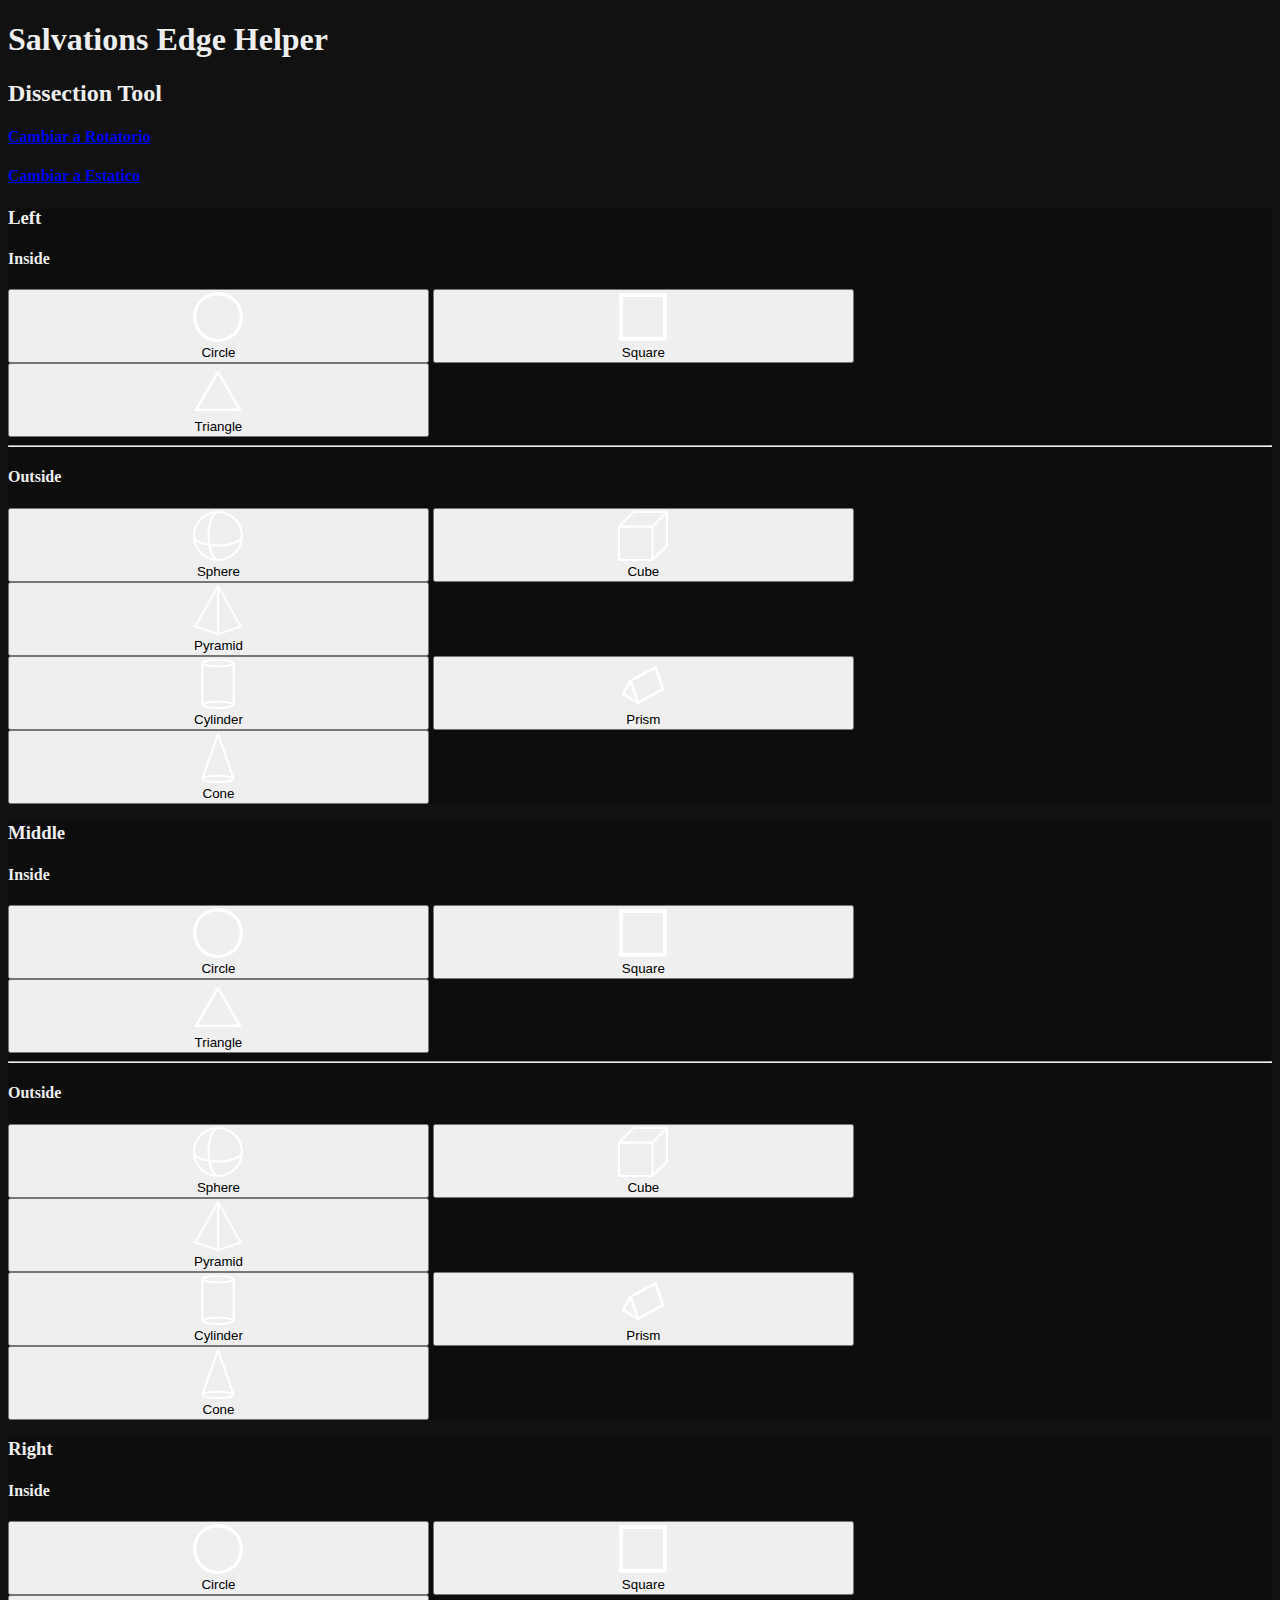
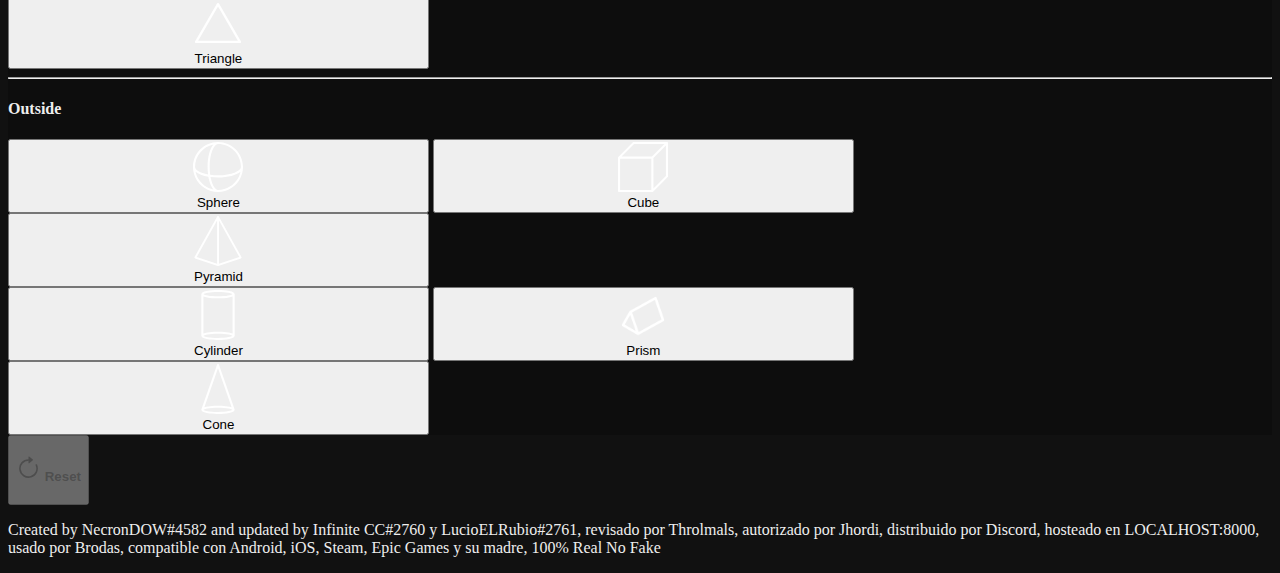
<file: index.html>
<!DOCTYPE html>
<!-- saved from url=(0043) -->
<html><head><meta http-equiv="Content-Type" content="text/html; charset=UTF-8">
    <!-- Required meta tags -->
    
    <meta name="viewport" content="width=device-width, initial-scale=1">

    <!-- JQuery JS-->
    <script src="https://cdnjs.cloudflare.com/ajax/libs/jquery/3.7.1/jquery.min.js" crossorigin="anonymous" referrerpolicy="no-referrer" integrity="sha512-v2CJ7UaYy4JwqLDIrZUI/4hqeoQieOmAZNXBeQyjo21dadnwR+8ZaIJVT8EE2iyI61OV8e6M8PP2/4hpQINQ/g=="></script>

    <!-- Bootstrap CSS & JS -->
    <link href="https://cdn.jsdelivr.net/npm/bootstrap@5.1.3/dist/css/bootstrap.min.css" rel="stylesheet" integrity="sha384-1BmE4kWBq78iYhFldvKuhfTAU6auU8tT94WrHftjDbrCEXSU1oBoqyl2QvZ6jIW3" crossorigin="anonymous">
    <script src="https://cdn.jsdelivr.net/npm/bootstrap@5.1.3/dist/js/bootstrap.bundle.min.js" integrity="sha384-ka7Sk0Gln4gmtz2MlQnikT1wXgYsOg+OMhuP+IlRH9sENBO0LRn5q+8nbTov4+1p" crossorigin="anonymous"></script>

    <!-- Bootstrap Icons CSS -->
    <link rel="stylesheet" href="https://cdn.jsdelivr.net/npm/bootstrap-icons@1.11.3/font/bootstrap-icons.min.css">

    <!-- Site CSS & JS-->
    <link href="index_files/site.css" rel="stylesheet">

    <script src="index_files/site.js" asp-append-version="true"></script>
    <script src="index_files/Encounter4.js" asp-append-version="true"></script>

    <title>Ayudante de Veracidad - Normal</title>
<link rel="icon" href="https://i.imgur.com/UDseicm.png" type="image/x-icon">
</head>

    <body>
        <header>
 
        </header>

        <div class="container mt-3">
            <main role="main" class="pb-3">
                <h1>
                    <span data-localize="title">Salvations Edge Helper</span>
                </h1>

                <h2 data-localize="dissection_tool">Dissection Tool</h2>

                <a class="btn btn-dark  mt-3" id="rotatorio"href="./rotatorio/reto.html">
                    <h4>
                        <span>Cambiar a <b>Rotatorio</b></span>
                    </h4>
                </a>

                <a class="btn btn-dark  mt-3" id="estatico" href="./estatico/estatico.html">
                    <h4>
                        <span>Cambiar a <b>Estatico</b></span>
                    </h4>
                </a>

                <div class="row mt-3">
                    <div class="col-sm">
                        <div class="card">
                            <div class="card-body" data-position="left">
                                <h3 data-localize="left">Left</h3>

                                <h4 data-localize="inside">Inside</h4>

                                <div class="btn-group-vertical se-btn-group mt-3" data-area="inside" role="group">
                                    <div class="btn-group">
                                        <button type="button" class="btn btn-dark" data-components="C">
                                            <i class="symbol circle"></i><br>
                                            <span data-localize="circle">Circle</span>
                                        </button>
                                        <button type="button" class="btn btn-dark" data-components="S">
                                            <i class="symbol square"></i><br>
                                            <span data-localize="square">Square</span>
                                        </button>
                                        <button type="button" class="btn btn-dark" data-components="T">
                                            <i class="symbol triangle"></i><br>
                                            <span data-localize="triangle">Triangle</span>
                                        </button>
                                    </div>
                                </div>

                                <hr>

                                <h4 data-localize="outside">Outside</h4>

                                <div class="btn-group-vertical se-btn-group mt-3" data-area="outside" role="group">
                                    <div class="btn-group">
                                        <button type="button" class="btn btn-dark" data-components="CC">
                                            <i class="symbol sphere"></i><br>
                                            <span data-localize="sphere">Sphere</span>
                                        </button>
                                        <button type="button" class="btn btn-dark" data-components="SS">
                                            <i class="symbol cube"></i><br>
                                            <span data-localize="cube">Cube</span>
                                        </button>
                                        <button type="button" class="btn btn-dark" data-components="TT">
                                            <i class="symbol pyramid"></i><br>
                                            <span data-localize="pyramid">Pyramid</span>
                                        </button>
                                    </div>
                                    <div class="btn-group">
                                        <button type="button" class="btn btn-dark" data-components="CS">
                                            <i class="symbol cylinder"></i><br>
                                            <span data-localize="cylinder">Cylinder</span>
                                        </button>
                                        <button type="button" class="btn btn-dark" data-components="ST">
                                            <i class="symbol prism"></i><br>
                                            <span data-localize="prism">Prism</span>
                                        </button>
                                        <button type="button" class="btn btn-dark" data-components="TC">
                                            <i class="symbol cone"></i><br>
                                            <span data-localize="cone">Cone</span>
                                        </button>
                                    </div>
                                </div>
                            </div>
                        </div>
                    </div>

                    <div class="col-sm">
                        <div class="card">
                            <div class="card-body" data-position="middle">
                                <h3 data-localize="middle">Middle</h3>

                                <h4 data-localize="inside">Inside</h4>

                                <div class="btn-group-vertical se-btn-group mt-3" data-area="inside" role="group">
                                    <div class="btn-group">
                                        <button type="button" class="btn btn-dark" data-components="C">
                                            <i class="symbol circle"></i><br>
                                            <span data-localize="circle">Circle</span>
                                        </button>
                                        <button type="button" class="btn btn-dark" data-components="S">
                                            <i class="symbol square"></i><br>
                                            <span data-localize="square">Square</span>
                                        </button>
                                        <button type="button" class="btn btn-dark" data-components="T">
                                            <i class="symbol triangle"></i><br>
                                            <span data-localize="triangle">Triangle</span>
                                        </button>
                                    </div>
                                </div>

                                <hr>

                                <h4 data-localize="outside">Outside</h4>

                                <div class="btn-group-vertical se-btn-group mt-3" data-area="outside" role="group">
                                    <div class="btn-group">
                                        <button type="button" class="btn btn-dark" data-components="CC">
                                            <i class="symbol sphere"></i><br>
                                            <span data-localize="sphere">Sphere</span>
                                        </button>
                                        <button type="button" class="btn btn-dark" data-components="SS">
                                            <i class="symbol cube"></i><br>
                                            <span data-localize="cube">Cube</span>
                                        </button>
                                        <button type="button" class="btn btn-dark" data-components="TT">
                                            <i class="symbol pyramid"></i><br>
                                            <span data-localize="pyramid">Pyramid</span>
                                        </button>
                                    </div>
                                    <div class="btn-group">
                                        <button type="button" class="btn btn-dark" data-components="CS">
                                            <i class="symbol cylinder"></i><br>
                                            <span data-localize="cylinder">Cylinder</span>
                                        </button>
                                        <button type="button" class="btn btn-dark" data-components="ST">
                                            <i class="symbol prism"></i><br>
                                            <span data-localize="prism">Prism</span>
                                        </button>
                                        <button type="button" class="btn btn-dark" data-components="TC">
                                            <i class="symbol cone"></i><br>
                                            <span data-localize="cone">Cone</span>
                                        </button>
                                    </div>
                                </div>
                            </div>
                        </div>
                    </div>

                    <div class="col-sm">
                        <div class="card">
                            <div class="card-body" data-position="right">
                                <h3 data-localize="right">Right</h3>

                                <h4 data-localize="inside">Inside</h4>

                                <div class="btn-group-vertical se-btn-group mt-3" data-area="inside" role="group">
                                    <div class="btn-group">
                                        <button type="button" class="btn btn-dark" data-components="C">
                                            <i class="symbol circle"></i><br>
                                            <span data-localize="circle">Circle</span>
                                        </button>
                                        <button type="button" class="btn btn-dark" data-components="S">
                                            <i class="symbol square"></i><br>
                                            <span data-localize="square">Square</span>
                                        </button>
                                        <button type="button" class="btn btn-dark" data-components="T">
                                            <i class="symbol triangle"></i><br>
                                            <span data-localize="triangle">Triangle</span>
                                        </button>
                                    </div>
                                </div>

                                <hr>

                                <h4 data-localize="outside">Outside</h4>

                                <div class="btn-group-vertical se-btn-group mt-3" data-area="outside" role="group">
                                    <div class="btn-group">
                                        <button type="button" class="btn btn-dark" data-components="CC">
                                            <i class="symbol sphere"></i><br>
                                            <span data-localize="sphere">Sphere</span>
                                        </button>
                                        <button type="button" class="btn btn-dark" data-components="SS">
                                            <i class="symbol cube"></i><br>
                                            <span data-localize="cube">Cube</span>
                                        </button>
                                        <button type="button" class="btn btn-dark" data-components="TT">
                                            <i class="symbol pyramid"></i><br>
                                            <span data-localize="pyramid">Pyramid</span>
                                        </button>
                                    </div>
                                    <div class="btn-group">
                                        <button type="button" class="btn btn-dark" data-components="CS">
                                            <i class="symbol cylinder"></i><br>
                                            <span data-localize="cylinder">Cylinder</span>
                                        </button>
                                        <button type="button" class="btn btn-dark" data-components="ST">
                                            <i class="symbol prism"></i><br>
                                            <span data-localize="prism">Prism</span>
                                        </button>
                                        <button type="button" class="btn btn-dark" data-components="TC">
                                            <i class="symbol cone"></i><br>
                                            <span data-localize="cone">Cone</span>
                                        </button>
                                    </div>
                                </div>
                            </div>
                        </div>
                    </div>
                </div>

                <button class="btn btn-dark w-100 mt-3 btn-reset" disabled="">
                    <h4>
                        <svg xmlns="http://www.w3.org/2000/svg" width="25" height="25" fill="currentColor" class="bi bi-arrow-clockwise" viewBox="0 0 16 16">
  <path fill-rule="evenodd" d="M8 3a5 5 0 1 0 4.546 2.914.5.5 0 0 1 .908-.417A6 6 0 1 1 8 2z"/>
  <path d="M8 4.466V.534a.25.25 0 0 1 .41-.192l2.36 1.966c.12.1.12.284 0 .384L8.41 4.658A.25.25 0 0 1 8 4.466"/>
</svg> 
                        <span data-localize="reset">Reset</span>
                    </h4>
                </button>

                <div id="stepsContainer" class="card mt-3" style="display: none;">
                    <div class="card-body">
                        <h3 data-localize="steps_to_solve">Steps to Solve</h3>

                        <ul id="steps" style="list-style-type: none; font-size: 24px;">
                        </ul>
                    </div>
                </div>
            </main>
        </div>

        <footer class="py-3 my-4">
            <p class="text-center text-body-secondary">
                <span data-localize="created_by">Created by</span> NecronDOW#4582 <span data-localize="updated_by">and updated by</span>  Infinite CC#2760 y LucioELRubio#2761, revisado por Throlmals, autorizado por Jhordi, distribuido por Discord, hosteado en LOCALHOST:8000, usado por Brodas, compatible con Android, iOS, Steam, Epic Games y su madre, 100% Real No Fake</p>
        </footer>
    
</body></html>
</file>
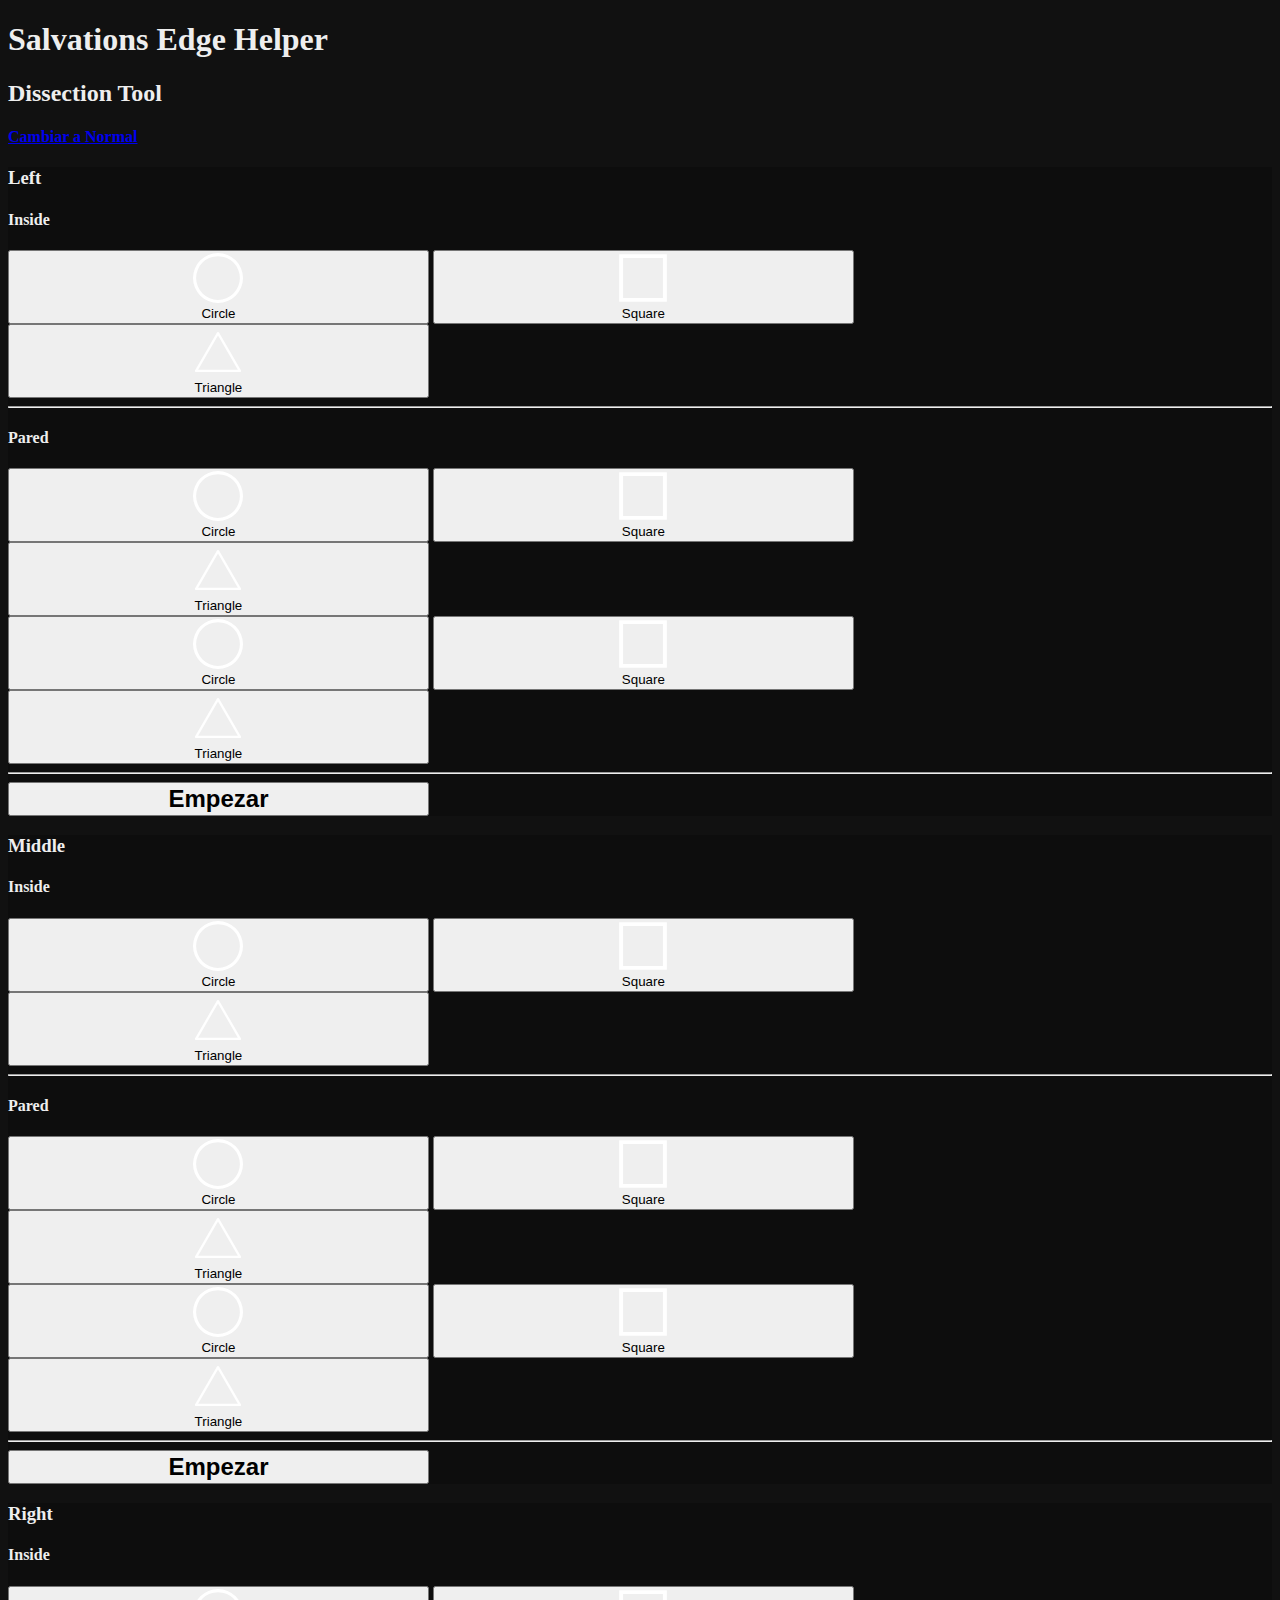
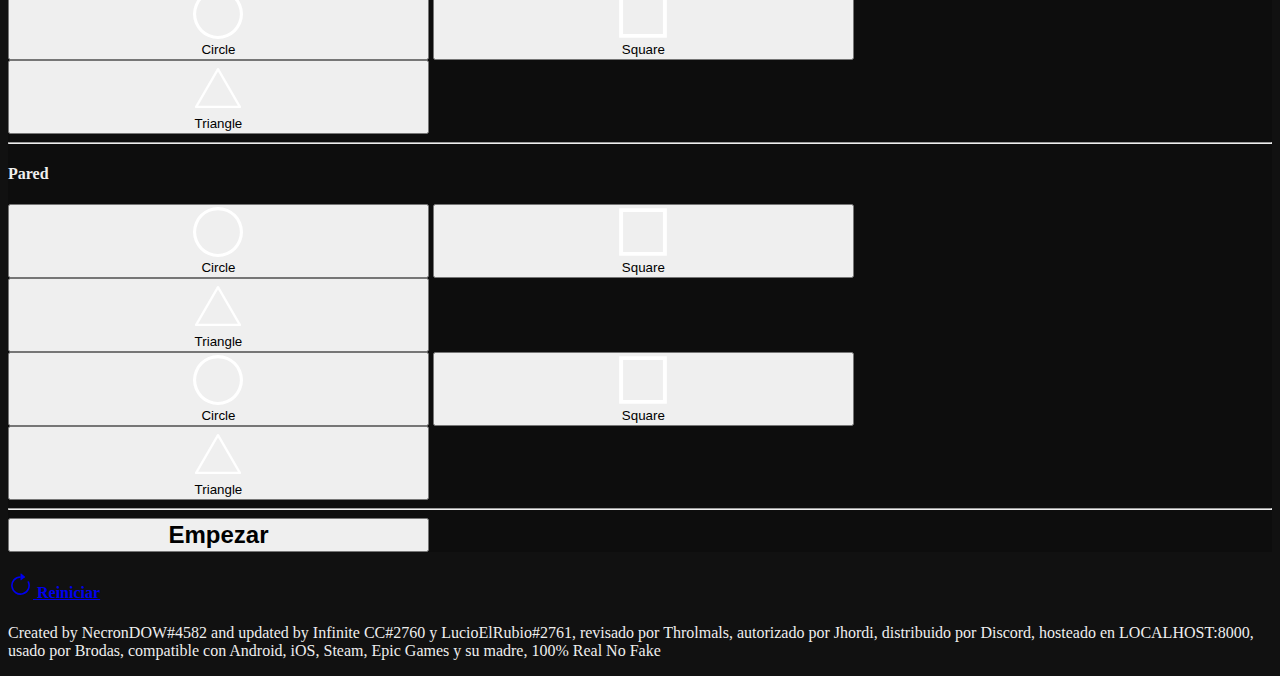
<file: estatico/estatico.html>
<!DOCTYPE html>
<!-- saved from url=(0043) -->
<html><head><meta http-equiv="Content-Type" content="text/html; charset=UTF-8">
    <!-- Required meta tags -->
    
    <meta name="viewport" content="width=device-width, initial-scale=1">

    <!-- JQuery JS-->
    <script src="https://cdnjs.cloudflare.com/ajax/libs/jquery/3.7.1/jquery.min.js" crossorigin="anonymous" referrerpolicy="no-referrer" integrity="sha512-v2CJ7UaYy4JwqLDIrZUI/4hqeoQieOmAZNXBeQyjo21dadnwR+8ZaIJVT8EE2iyI61OV8e6M8PP2/4hpQINQ/g=="></script>

    <!-- Bootstrap CSS & JS -->
    <link href="https://cdn.jsdelivr.net/npm/bootstrap@5.1.3/dist/css/bootstrap.min.css" rel="stylesheet" integrity="sha384-1BmE4kWBq78iYhFldvKuhfTAU6auU8tT94WrHftjDbrCEXSU1oBoqyl2QvZ6jIW3" crossorigin="anonymous">
    <script src="https://cdn.jsdelivr.net/npm/bootstrap@5.1.3/dist/js/bootstrap.bundle.min.js" integrity="sha384-ka7Sk0Gln4gmtz2MlQnikT1wXgYsOg+OMhuP+IlRH9sENBO0LRn5q+8nbTov4+1p" crossorigin="anonymous"></script>

    <!-- Bootstrap Icons CSS -->
    <link rel="stylesheet" href="https://cdn.jsdelivr.net/npm/bootstrap-icons@1.11.3/font/bootstrap-icons.min.css">

    <!-- Site CSS & JS-->
    <link href="index_files/site.css" rel="stylesheet">

    <!-- Check Icons-->
    <link rel="stylesheet" href="https://cdnjs.cloudflare.com/ajax/libs/font-awesome/6.6.0/css/all.min.css" integrity="sha512-Kc323vGBEqzTmouAECnVceyQqyqdsSiqLQISBL29aUW4U/M7pSPA/gEUZQqv1cwx4OnYxTxve5UMg5GT6L4JJg==" crossorigin="anonymous" referrerpolicy="no-referrer" />

    <script src="index_files/site.js" asp-append-version="true"></script>
    <script src="index_files/Encounter4v2.js" asp-append-version="true"></script>

    <title>Ayudante de Veracidad - Reto Estatico (Distribución Equitativa)</title>
<link rel="icon" href="https://i.imgur.com/UDseicm.png" type="image/x-icon">
</head>

    <body>
        <header>
 
        </header>

        <div class="container mt-3">
            <main role="main" class="pb-3">
                <h1>
                    <span data-localize="title">Salvations Edge Helper</span>
                </h1>

                <h2 data-localize="dissection_tool">Dissection Tool</h2>

                <a class="btn btn-dark w-100 mt-3" href="../index.html">
                    <h4>
                        <span>Cambiar a <b>Normal</b></span>
                    </h4>
                </a>

                <div class="row mt-3">
                    <div class="col-sm">
                        <div class="card">
                            <div class="card-body" data-position="left">
                                <h3 data-localize="left">Left</h3>

                                <h4 data-localize="inside">Inside</h4>

                                <div class="btn-group-vertical se-btn-group mt-3" data-area="inside" role="group">
                                    <div class="btn-group">
                                        <button type="button" class="btn btn-dark" data-components="C" value="C" onclick="estatuaIZ(value)" id="circleIZ">
                                            <i class="symbol circle"></i><br>
                                            <span data-localize="circle">Circle</span>
                                        </button>
                                        <button type="button" class="btn btn-dark" data-components="S" value="S" onclick="estatuaIZ(value)" id="squareIZ">
                                            <i class="symbol square"></i><br>
                                            <span data-localize="square">Square</span>
                                        </button>
                                        <button type="button" class="btn btn-dark" data-components="T" value="T" onclick="estatuaIZ(value)" id="triangleIZ">
                                            <i class="symbol triangle"></i><br>
                                            <span data-localize="triangle">Triangle</span>
                                        </button>
                                    </div>
                                </div>

                                <hr>

                                <h4 data-localize="Pared">Pared</h4>

                                <div class="btn-group-vertical se-btn-group mt-3" data-area="pared" role="group" >
                                    <div class="btn-group">
                                        <button type="button" class="btn btn-dark noapretar" data-components="C" id="circle1pIZ" >
                                            <i class="symbol circle"></i><br>
                                            <span data-localize="circle">Circle</span>
                                        </button>
                                        <button type="button" class="btn btn-dark noapretar" data-components="S" id="square1pIZ" class="noapretar">
                                            <i class="symbol square"></i><br>
                                            <span data-localize="square">Square</span>
                                        </button>
                                        <button type="button" class="btn btn-dark noapretar" data-components="T" id="triangle1pIZ" class="noapretar">
                                            <i class="symbol triangle"></i><br>
                                            <span data-localize="triangle">Triangle</span>
                                        </button>
                                    </div>
                                </div>
                                <div class="btn-group-vertical se-btn-group mt-3" data-area="pared2" role="group" >
                                    <div class="btn-group">
                                        <button type="button" class="btn btn-dark " data-components="C" value="C" onclick="pared2IZ(value)" id="circle2pIZ"> 
                                            <i class="symbol circle"></i><br>
                                            <span data-localize="circle">Circle</span>
                                        </button>
                                        <button type="button" class="btn btn-dark " data-components="S" value="S" onclick="pared2IZ(value)" id="square2pIZ">
                                            <i class="symbol square"></i><br>
                                            <span data-localize="square">Square</span>
                                        </button>
                                        <button type="button" class="btn btn-dark" data-components="T" value="T" onclick="pared2IZ(value)" id="triangle2pIZ">
                                            <i class="symbol triangle"></i><br>
                                            <span data-localize="triangle">Triangle</span>
                                        </button>
                                    </div>
                                </div>

                                <hr>
                                
                                <div class="btn-group se-btn-group mt-1" class="empiezaBox">
                                    <div class="empezarTXT">
                                    </div>
                                    <div class="empiezaBTN">
                                        <button type="button" class="btn btn-dark w-100 empezar-btn" style="font-size: 1.5rem;"  onclick="empiezaIZ(this)" onclick="toggleEmpezar(this)">
                                            <b>Empezar</b>
                                        </button>
                                    </div>
                                </div>
                                
                            </div>
                        </div>
                    </div>

                    <div class="col-sm">
                        <div class="card">
                            <div class="card-body" data-position="middle">
                                <h3 data-localize="middle">Middle</h3>

                                <h4 data-localize="inside">Inside</h4>

                                <div class="btn-group-vertical se-btn-group mt-3" data-area="inside" role="group">
                                    <div class="btn-group">
                                        <button type="button" class="btn btn-dark" data-components="C" value="C" onclick="estatuaMED(value)" id="circleMED">
                                            <i class="symbol circle"></i><br>
                                            <span data-localize="circle">Circle</span>
                                        </button>
                                        <button type="button" class="btn btn-dark" data-components="S" value="S" onclick="estatuaMED(value)" id="squareMED">
                                            <i class="symbol square"></i><br>
                                            <span data-localize="square">Square</span>
                                        </button>
                                        <button type="button" class="btn btn-dark" data-components="T" value="T" onclick="estatuaMED(value)" id="triangleMED">
                                            <i class="symbol triangle"></i><br>
                                            <span data-localize="triangle">Triangle</span>
                                        </button>
                                    </div>
                                </div>

                                <hr>

                                <h4 data-localize="Pared">Pared</h4>

                                <div class="btn-group-vertical se-btn-group mt-3" data-area="pared" role="group" >
                                    <div class="btn-group">
                                        <button type="button" class="btn btn-dark noapretar" data-components="C" id="circle1pMED" >
                                            <i class="symbol circle"></i><br>
                                            <span data-localize="circle">Circle</span>
                                        </button>
                                        <button type="button" class="btn btn-dark noapretar" data-components="S" id="square1pMED" >
                                            <i class="symbol square"></i><br>
                                            <span data-localize="square">Square</span>
                                        </button>
                                        <button type="button" class="btn btn-dark noapretar" data-components="T" id="triangle1pMED" >
                                            <i class="symbol triangle"></i><br>
                                            <span data-localize="triangle">Triangle</span>
                                        </button>
                                    </div>
                                </div>
                                <div class="btn-group-vertical se-btn-group mt-3" data-area="pared2" role="group" >
                                    <div class="btn-group">
                                        <button type="button" class="btn btn-dark" data-components="C" value="C" onclick="pared2MED(value)" id="circle2pMED">
                                            <i class="symbol circle"></i><br>
                                            <span data-localize="circle">Circle</span>
                                        </button>
                                        <button type="button" class="btn btn-dark" data-components="S" value="S" onclick="pared2MED(value)" id="square2pMED">
                                            <i class="symbol square"></i><br>
                                            <span data-localize="square">Square</span>
                                        </button>
                                        <button type="button" class="btn btn-dark" data-components="T" value="T" onclick="pared2MED(value)" id="triangle2pMED">
                                            <i class="symbol triangle"></i><br>
                                            <span data-localize="triangle">Triangle</span>
                                        </button>
                                    </div>
                                </div>
                                <hr>
                                
                                <div class="btn-group se-btn-group mt-1" class="empiezaBox">
                                    <div class="empezarTXT">
                                    </div>
                                    <div class="empiezaBTN">
                                        <button type="button" class="btn btn-dark w-100 empezar-btn" style="font-size: 1.5rem;"  onclick="empiezaMED(this)" onclick="toggleEmpezar(this)">
                                            <b>Empezar</b>
                                        </button>
                                    </div>
                                </div>
                            </div>
                        </div>
                    </div>

                    <div class="col-sm">
                        <div class="card">
                            <div class="card-body" data-position="right">
                                <h3 data-localize="right">Right</h3>

                                <h4 data-localize="inside">Inside</h4>

                                <div class="btn-group-vertical se-btn-group mt-3" data-area="inside" role="group">
                                    <div class="btn-group">
                                        <button type="button" class="btn btn-dark" data-components="C" value="C" onclick="estatuaDER(value)" id="circleDER">
                                            <i class="symbol circle"></i><br>
                                            <span data-localize="circle">Circle</span>
                                        </button>
                                        <button type="button" class="btn btn-dark" data-components="S" value="S" onclick="estatuaDER(value)" id="squareDER">
                                            <i class="symbol square"></i><br>
                                            <span data-localize="square">Square</span>
                                        </button>
                                        <button type="button" class="btn btn-dark" data-components="T" value="T" onclick="estatuaDER(value)" id="triangleDER">
                                            <i class="symbol triangle"></i><br>
                                            <span data-localize="triangle">Triangle</span>
                                        </button>
                                    </div>
                                </div>

                                <hr>

                                <h4 data-localize="Pared">Pared</h4>

                                <div class="btn-group-vertical se-btn-group mt-3" data-area="pared" role="group" >
                                    <div class="btn-group">
                                        <button type="button" class="btn btn-dark noapretar" data-components="C" id="circle1pDER" >
                                            <i class="symbol circle"></i><br>
                                            <span data-localize="circle">Circle</span>
                                        </button>
                                        <button type="button" class="btn btn-dark noapretar" data-components="S" id="square1pDER" >
                                            <i class="symbol square"></i><br>
                                            <span data-localize="square">Square</span>
                                        </button>
                                        <button type="button" class="btn btn-dark noapretar" data-components="T" id="triangle1pDER" >
                                            <i class="symbol triangle"></i><br>
                                            <span data-localize="triangle">Triangle</span>
                                        </button>
                                    </div>
                                </div>
                                <div class="btn-group-vertical se-btn-group mt-3" data-area="pared2" role="group" >
                                    <div class="btn-group">
                                        <button type="button" class="btn btn-dark" data-components="C" value="C" onclick="pared2DER(value)" id="circle2pDER">
                                            <i class="symbol circle"></i><br>
                                            <span data-localize="circle">Circle</span>
                                        </button>
                                        <button type="button" class="btn btn-dark" data-components="S" value="S" onclick="pared2DER(value)" id="square2pDER">
                                            <i class="symbol square"></i><br>
                                            <span data-localize="square">Square</span>
                                        </button>
                                        <button type="button" class="btn btn-dark" data-components="T" value="T" onclick="pared2DER(value)" id="triangle2pDER">
                                            <i class="symbol triangle"></i><br>
                                            <span data-localize="triangle">Triangle</span>
                                        </button>
                                    </div>
                                </div>
                                <hr>
                                
                                <div class="btn-group se-btn-group mt-1" class="empiezaBox">
                                    <div class="empezarTXT">
                                    </div>
                                    <div class="empiezaBTN">
                                        <button type="button" class="btn btn-dark w-100 empezar-btn" style="font-size: 1.5rem;"  onclick="empiezaDER(this)" onclick="toggleEmpezar(this)">
                                            <b>Empezar</b>
                                        </button>
                                    </div>
                                </div>
                            </div>
                        </div>
                    </div>
                </div>
                <a class="btn btn-dark w-100 mt-3" href="../estatico/estatico.html">
                    <h4>
                        <span>
                            <svg xmlns="http://www.w3.org/2000/svg" width="25" height="25" fill="currentColor" class="bi bi-arrow-clockwise" viewBox="0 0 16 16">
                                <path fill-rule="evenodd" d="M8 3a5 5 0 1 0 4.546 2.914.5.5 0 0 1 .908-.417A6 6 0 1 1 8 2z"/>
                                <path d="M8 4.466V.534a.25.25 0 0 1 .41-.192l2.36 1.966c.12.1.12.284 0 .384L8.41 4.658A.25.25 0 0 1 8 4.466"/>
                            </svg>
                            Reiniciar
                        </span>
                    </h4>
                </a>

                <div id="stepsContainer" class="card mt-3" style="display: none;">
                    <div class="card-body">
                        <h3 data-localize="steps_to_solve" id="Titulo">Steps to Solve</h3>

                        <ul id="steps" style="list-style-type: none; font-size: 24px;">
                            
                        </ul>
                    </div>
                </div>
            </main>
        </div>

        <footer class="py-3 my-4">
            <p class="text-center text-body-secondary">
                <span data-localize="created_by">Created by</span> NecronDOW#4582 <span data-localize="updated_by">and updated by</span>  Infinite CC#2760 y LucioElRubio#2761, revisado por Throlmals, autorizado por Jhordi, distribuido por Discord, hosteado en LOCALHOST:8000, usado por Brodas, compatible con Android, iOS, Steam, Epic Games y su madre, 100% Real No Fake</p>
        </footer>
        
    
</body></html>
</file>
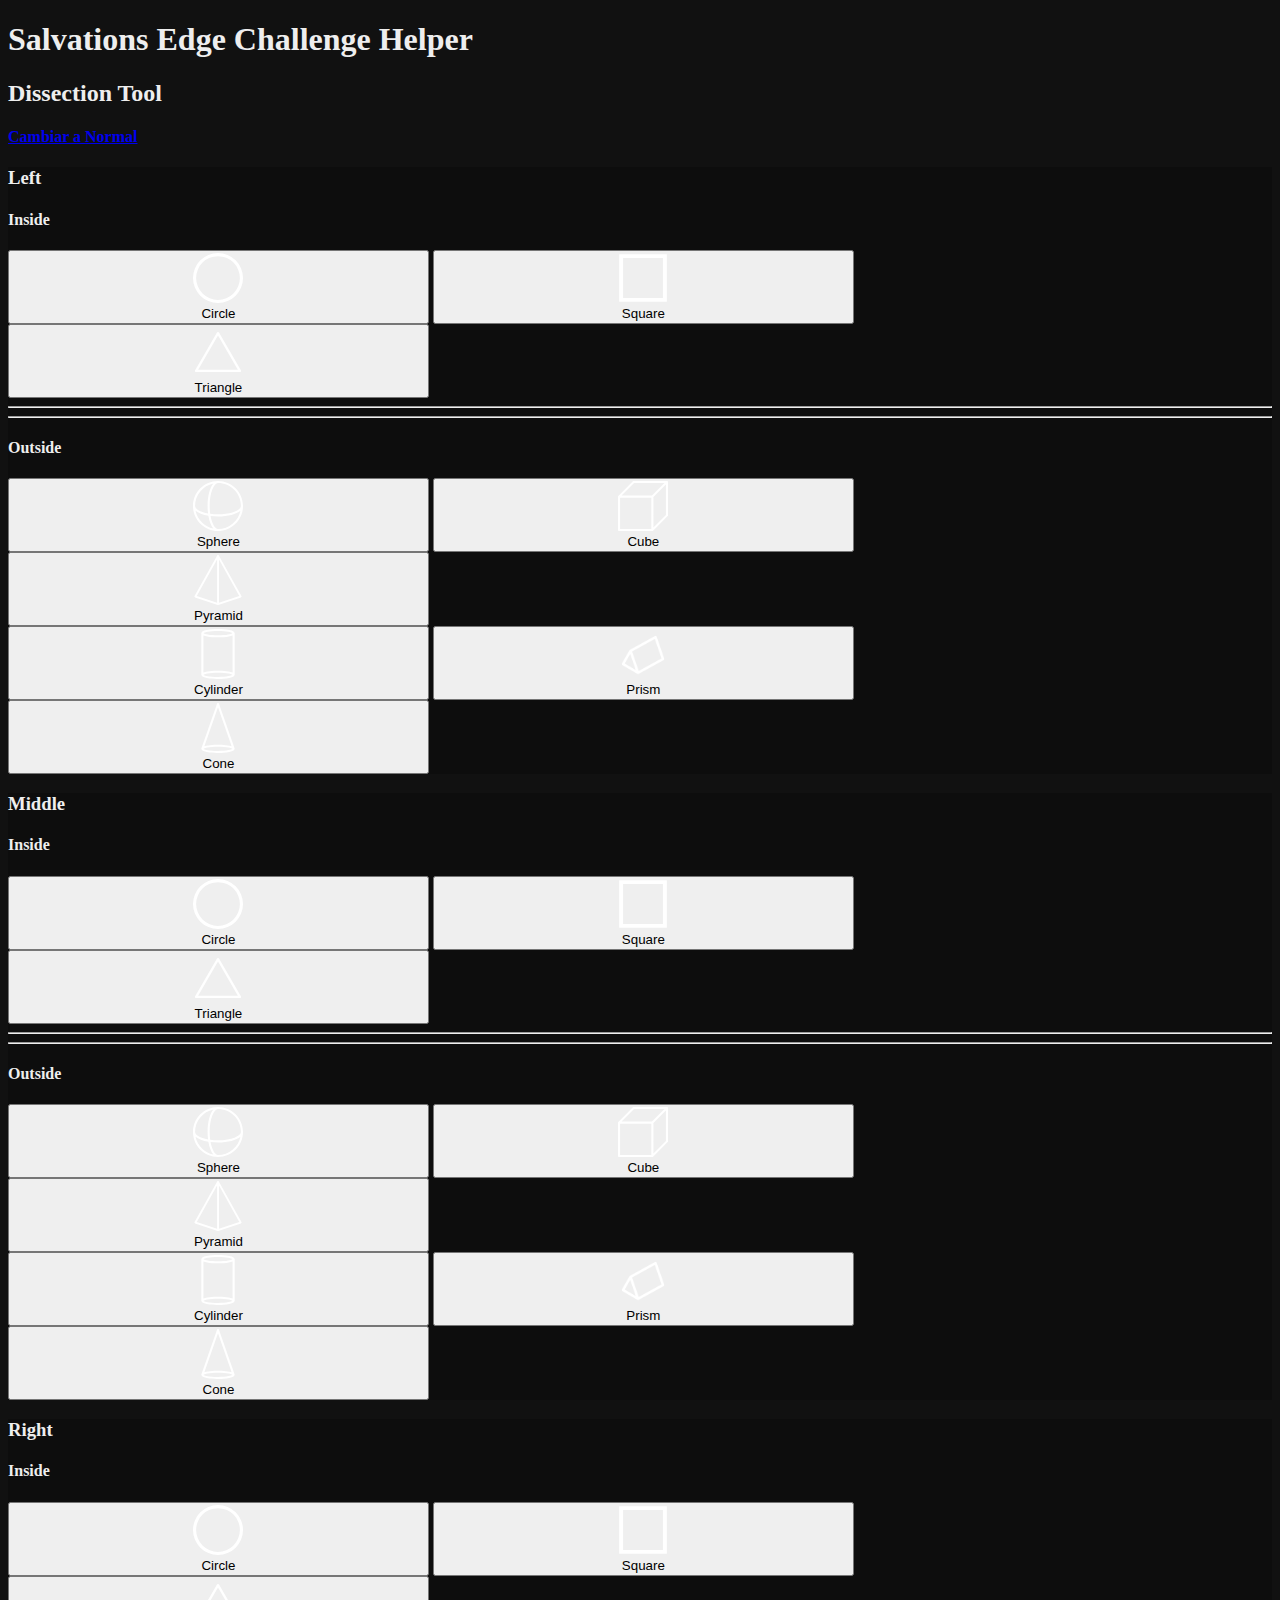
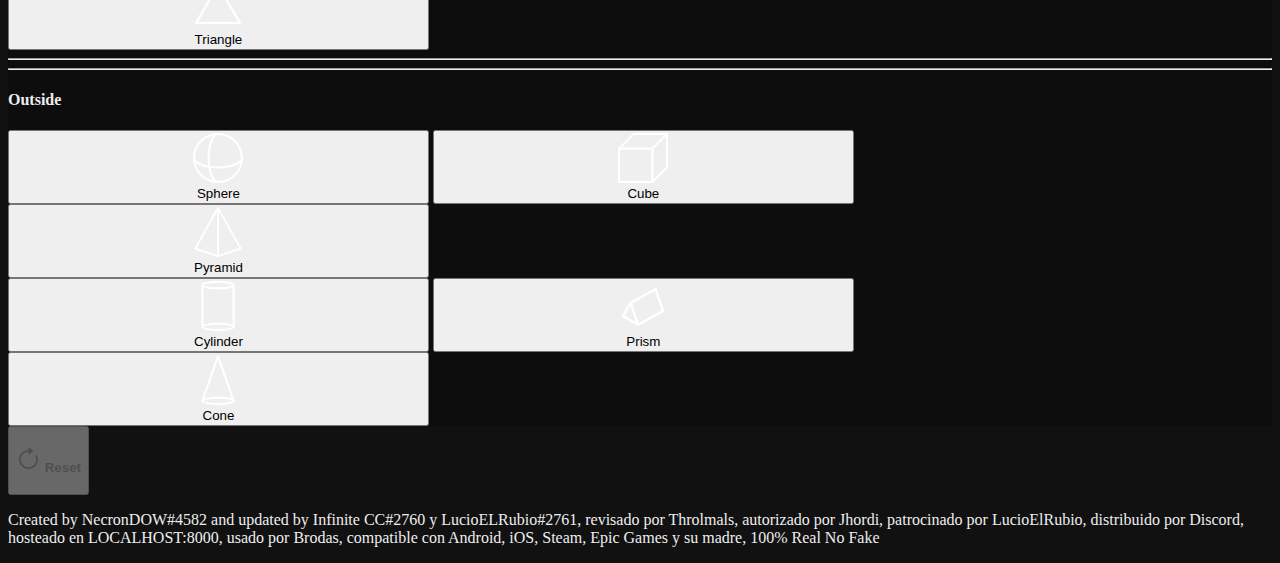
<file: rotatorio/reto.html>
<!DOCTYPE html>
<!-- saved from url=(0043) -->
<html><head><meta http-equiv="Content-Type" content="text/html; charset=UTF-8">
    <!-- Required meta tags -->
    
    <meta name="viewport" content="width=device-width, initial-scale=1">

    <!-- JQuery JS-->
    <script src="https://cdnjs.cloudflare.com/ajax/libs/jquery/3.7.1/jquery.min.js" crossorigin="anonymous" referrerpolicy="no-referrer" integrity="sha512-v2CJ7UaYy4JwqLDIrZUI/4hqeoQieOmAZNXBeQyjo21dadnwR+8ZaIJVT8EE2iyI61OV8e6M8PP2/4hpQINQ/g=="></script>

    <!-- Bootstrap CSS & JS -->
    <link href="https://cdn.jsdelivr.net/npm/bootstrap@5.1.3/dist/css/bootstrap.min.css" rel="stylesheet" integrity="sha384-1BmE4kWBq78iYhFldvKuhfTAU6auU8tT94WrHftjDbrCEXSU1oBoqyl2QvZ6jIW3" crossorigin="anonymous">
    <script src="https://cdn.jsdelivr.net/npm/bootstrap@5.1.3/dist/js/bootstrap.bundle.min.js" integrity="sha384-ka7Sk0Gln4gmtz2MlQnikT1wXgYsOg+OMhuP+IlRH9sENBO0LRn5q+8nbTov4+1p" crossorigin="anonymous"></script>

    <!-- Bootstrap Icons CSS -->
    <link rel="stylesheet" href="https://cdn.jsdelivr.net/npm/bootstrap-icons@1.11.3/font/bootstrap-icons.min.css">

    <!-- Site CSS & JS-->
    <link href="index_files/site.css" rel="stylesheet">

    <script src="index_files/site.js" asp-append-version="true"></script>
    <script src="index_files/Encounter4.js" asp-append-version="true"></script>

    <title>Ayudante de Veracidad - Reto Rotatorio (Geometria Diversa)</title>
<link rel="icon" href="https://i.imgur.com/UDseicm.png" type="image/x-icon">
</head>

    <body>
        <header>
           
        </header>

        <div class="container mt-3">
            <main role="main" class="pb-3">
                <h1>
                    <span data-localize="title">Salvations Edge Challenge Helper</span>
                </h1>

                <h2 data-localize="dissection_tool">Dissection Tool</h2>

                <a class="btn btn-dark w-100 mt-3" href="../index.html">
                    <h4>
                        <span>Cambiar a <b>Normal</b></span>
                    </h4>
                </a>

                <div class="row mt-3">
                    <div class="col-sm">
                        <div class="card">
                            <div class="card-body" data-position="left">
                                <h3 data-localize="left">Left</h3>

                                <h4 data-localize="inside">Inside</h4>

                                <div class="btn-group-vertical se-btn-group mt-3" data-area="inside" role="group">
                                    <div class="btn-group">
                                        <button type="button" class="btn btn-dark" data-components="C">
                                            <i class="symbol circle"></i><br>
                                            <span data-localize="circle">Circle</span>
                                        </button>
                                        <button type="button" class="btn btn-dark" data-components="S">
                                            <i class="symbol square"></i><br>
                                            <span data-localize="square">Square</span>
                                        </button>
                                        <button type="button" class="btn btn-dark" data-components="T">
                                            <i class="symbol triangle"></i><br>
                                            <span data-localize="triangle">Triangle</span>
                                        </button>
                                    </div>
                                </div>

                                <hr>
                                <div class="btn-group-vertical se-btn-group mt-3" role="group" id="figuresLeft">
                                </div>

                                <hr>

                                <h4 data-localize="outside">Outside</h4>

                                <div class="btn-group-vertical se-btn-group mt-3" data-area="outside" role="group">
                                    <div class="btn-group">
                                        <button type="button" class="btn btn-dark" data-components="CC">
                                            <i class="symbol sphere"></i><br>
                                            <span data-localize="sphere">Sphere</span>
                                        </button>
                                        <button type="button" class="btn btn-dark" data-components="SS">
                                            <i class="symbol cube"></i><br>
                                            <span data-localize="cube">Cube</span>
                                        </button>
                                        <button type="button" class="btn btn-dark" data-components="TT">
                                            <i class="symbol pyramid"></i><br>
                                            <span data-localize="pyramid">Pyramid</span>
                                        </button>
                                    </div>
                                    <div class="btn-group">
                                        <button type="button" class="btn btn-dark" data-components="CS">
                                            <i class="symbol cylinder"></i><br>
                                            <span data-localize="cylinder">Cylinder</span>
                                        </button>
                                        <button type="button" class="btn btn-dark" data-components="ST">
                                            <i class="symbol prism"></i><br>
                                            <span data-localize="prism">Prism</span>
                                        </button>
                                        <button type="button" class="btn btn-dark" data-components="TC">
                                            <i class="symbol cone"></i><br>
                                            <span data-localize="cone">Cone</span>
                                        </button>
                                    </div>
                                </div>
                            </div>
                        </div>
                    </div>

                    <div class="col-sm">
                        <div class="card">
                            <div class="card-body" data-position="middle">
                                <h3 data-localize="middle">Middle</h3>

                                <h4 data-localize="inside">Inside</h4>

                                <div class="btn-group-vertical se-btn-group mt-3" data-area="inside" role="group">
                                    <div class="btn-group">
                                        <button type="button" class="btn btn-dark" data-components="C">
                                            <i class="symbol circle"></i><br>
                                            <span data-localize="circle">Circle</span>
                                        </button>
                                        <button type="button" class="btn btn-dark" data-components="S">
                                            <i class="symbol square"></i><br>
                                            <span data-localize="square">Square</span>
                                        </button>
                                        <button type="button" class="btn btn-dark" data-components="T">
                                            <i class="symbol triangle"></i><br>
                                            <span data-localize="triangle">Triangle</span>
                                        </button>
                                    </div>
                                </div>
                                <hr>
                                <div class="btn-group-vertical se-btn-group mt-3" role="group" id="figuresMiddle">
                                    
                                </div>

                                <hr>

                                <h4 data-localize="outside">Outside</h4>

                                <div class="btn-group-vertical se-btn-group mt-3" data-area="outside" role="group">
                                    <div class="btn-group">
                                        <button type="button" class="btn btn-dark" data-components="CC">
                                            <i class="symbol sphere"></i><br>
                                            <span data-localize="sphere">Sphere</span>
                                        </button>
                                        <button type="button" class="btn btn-dark" data-components="SS">
                                            <i class="symbol cube"></i><br>
                                            <span data-localize="cube">Cube</span>
                                        </button>
                                        <button type="button" class="btn btn-dark" data-components="TT">
                                            <i class="symbol pyramid"></i><br>
                                            <span data-localize="pyramid">Pyramid</span>
                                        </button>
                                    </div>
                                    <div class="btn-group">
                                        <button type="button" class="btn btn-dark" data-components="CS">
                                            <i class="symbol cylinder"></i><br>
                                            <span data-localize="cylinder">Cylinder</span>
                                        </button>
                                        <button type="button" class="btn btn-dark" data-components="ST">
                                            <i class="symbol prism"></i><br>
                                            <span data-localize="prism">Prism</span>
                                        </button>
                                        <button type="button" class="btn btn-dark" data-components="TC">
                                            <i class="symbol cone"></i><br>
                                            <span data-localize="cone">Cone</span>
                                        </button>
                                    </div>
                                </div>
                            </div>
                        </div>
                    </div>

                    <div class="col-sm">
                        <div class="card">
                            <div class="card-body" data-position="right">
                                <h3 data-localize="right">Right</h3>

                                <h4 data-localize="inside">Inside</h4>

                                <div class="btn-group-vertical se-btn-group mt-3" data-area="inside" role="group">
                                    <div class="btn-group">
                                        <button type="button" class="btn btn-dark" data-components="C">
                                            <i class="symbol circle"></i><br>
                                            <span data-localize="circle">Circle</span>
                                        </button>
                                        <button type="button" class="btn btn-dark" data-components="S">
                                            <i class="symbol square"></i><br>
                                            <span data-localize="square">Square</span>
                                        </button>
                                        <button type="button" class="btn btn-dark" data-components="T">
                                            <i class="symbol triangle"></i><br>
                                            <span data-localize="triangle">Triangle</span>
                                        </button>
                                    </div>
                                </div>
                                <hr>
                                
                                <div class="btn-group-vertical se-btn-group mt-3" role="group" id="figuresRight">
                                    
                                    
                                </div>

                                <hr>

                                <h4 data-localize="outside">Outside</h4>

                                <div class="btn-group-vertical se-btn-group mt-3" data-area="outside" role="group">
                                    <div class="btn-group">
                                        <button type="button" class="btn btn-dark" data-components="CC">
                                            <i class="symbol sphere"></i><br>
                                            <span data-localize="sphere">Sphere</span>
                                        </button>
                                        <button type="button" class="btn btn-dark" data-components="SS">
                                            <i class="symbol cube"></i><br>
                                            <span data-localize="cube">Cube</span>
                                        </button>
                                        <button type="button" class="btn btn-dark" data-components="TT">
                                            <i class="symbol pyramid"></i><br>
                                            <span data-localize="pyramid">Pyramid</span>
                                        </button>
                                    </div>
                                    <div class="btn-group">
                                        <button type="button" class="btn btn-dark" data-components="CS">
                                            <i class="symbol cylinder"></i><br>
                                            <span data-localize="cylinder">Cylinder</span>
                                        </button>
                                        <button type="button" class="btn btn-dark" data-components="ST">
                                            <i class="symbol prism"></i><br>
                                            <span data-localize="prism">Prism</span>
                                        </button>
                                        <button type="button" class="btn btn-dark" data-components="TC">
                                            <i class="symbol cone"></i><br>
                                            <span data-localize="cone">Cone</span>
                                        </button>
                                    </div>
                                </div>
                            </div>
                        </div>
                    </div>
                </div>

                <button class="btn btn-dark w-100 mt-3 btn-reset" disabled="">
                    <h4>
                        <svg xmlns="http://www.w3.org/2000/svg" width="25" height="25" fill="currentColor" class="bi bi-arrow-clockwise" viewBox="0 0 16 16">
                        <path fill-rule="evenodd" d="M8 3a5 5 0 1 0 4.546 2.914.5.5 0 0 1 .908-.417A6 6 0 1 1 8 2z"/>
                        <path d="M8 4.466V.534a.25.25 0 0 1 .41-.192l2.36 1.966c.12.1.12.284 0 .384L8.41 4.658A.25.25 0 0 1 8 4.466"/>
                        </svg>
                        <span data-localize="reset">Reset</span>
                    </h4>
                </button>

                <div id="stepsContainer" class="card mt-3" style="display: none;">
                    <div class="card-body">
                        <h3 data-localize="steps_to_solve">Steps to Solve</h3>

                        <ul id="steps" style="list-style-type: none; font-size: 24px;">
                        </ul>
                    </div>
                </div>
            </main>
        </div>

        <footer class="py-3 my-4">
            <p class="text-center text-body-secondary">
                <span data-localize="created_by">Created by</span> NecronDOW#4582 <span data-localize="updated_by">and updated by</span>  Infinite CC#2760 y LucioELRubio#2761, revisado por Throlmals, autorizado por Jhordi, patrocinado por LucioElRubio, distribuido por Discord, hosteado en LOCALHOST:8000, usado por Brodas, compatible con Android, iOS, Steam, Epic Games y su madre, 100% Real No Fake</p>
        </footer>
    
</body></html>
</file>
<file: index_files/site.css>
body {
    background-color: #111;
    color: #EEE;
}

.card {
    background-color: #0D0D0D;
}

.se-btn-group {
    width: 100%;
}

    .se-btn-group button {
        width: 33.3%;
    }

.symbol {
    display: inline-block;
    background-size: 50px 50px;
    width: 50px;
    height: 50px;
}

.symbol-sm {
    display: inline-block;
    background-size: 20px 20px;
    width: 20px;
    height: 20px;
}
#rotatorio,#estatico{
    width: 49.8%;
}

button.btn-light > .symbol {
    filter: invert(100%);
}

.circle { background-image: url(circle.svg); }
.square { background-image: url(square.svg); }
.triangle { background-image: url(triangle.svg); }
.sphere { background-image: url(sphere.svg); }
.cube { background-image: url(cube.svg); }
.pyramid { background-image: url(pyramid.svg); }
.cylinder { background-image: url(cylinder.svg); }
.prism { background-image: url(prism.png); }
.cone { background-image: url(cone.svg); }
</file>
<file: estatico/index_files/site.css>
body {
    background-color: #111;
    color: #EEE;
}

.card {
    background-color: #0D0D0D;
}

.se-btn-group {
    width: 100%;
}

.se-btn-group button {
    width: 33.3%;
}
.noapretar{
    pointer-events: none;
}
.symbol {
    display: inline-block;
    background-size: 50px 50px;
    width: 50px;
    height: 50px;
}

.symbol-sm {
    display: inline-block;
    background-size: 20px 20px;
    width: 20px;
    height: 20px;
}
.empezarTXT{
    margin-right: 10px;
}
.empiezaBTN{
    width: 100%;
}

button.btn-light > .symbol {
    filter: invert(100%);
}

.circle { background-image: url(circle.svg); }
.square { background-image: url(square.svg); }
.triangle { background-image: url(triangle.svg); }
.sphere { background-image: url(sphere.svg); }
.cube { background-image: url(cube.svg); }
.pyramid { background-image: url(pyramid.svg); }
.cylinder { background-image: url(cylinder.svg); }
.prism { background-image: url(prism.png); }
.cone { background-image: url(cone.svg); }
</file>
<file: rotatorio/index_files/site.css>
body {
    background-color: #111;
    color: #EEE;
}

.card {
    background-color: #0D0D0D;
}

.se-btn-group {
    width: 100%;
}

    .se-btn-group button {
        width: 33.3%;
    }

.symbol {
    display: inline-block;
    background-size: 50px 50px;
    width: 50px;
    height: 50px;
}

.symbol-sm {
    display: inline-block;
    background-size: 20px 20px;
    width: 20px;
    height: 20px;
}

button.btn-light > .symbol {
    filter: invert(100%);
}

.circle { background-image: url(circle.svg); }
.square { background-image: url(square.svg); }
.triangle { background-image: url(triangle.svg); }
.sphere { background-image: url(sphere.svg); }
.cube { background-image: url(cube.svg); }
.pyramid { background-image: url(pyramid.svg); }
.cylinder { background-image: url(cylinder.svg); }
.prism { background-image: url(prism.png); }
.cone { background-image: url(cone.svg); }
</file>
